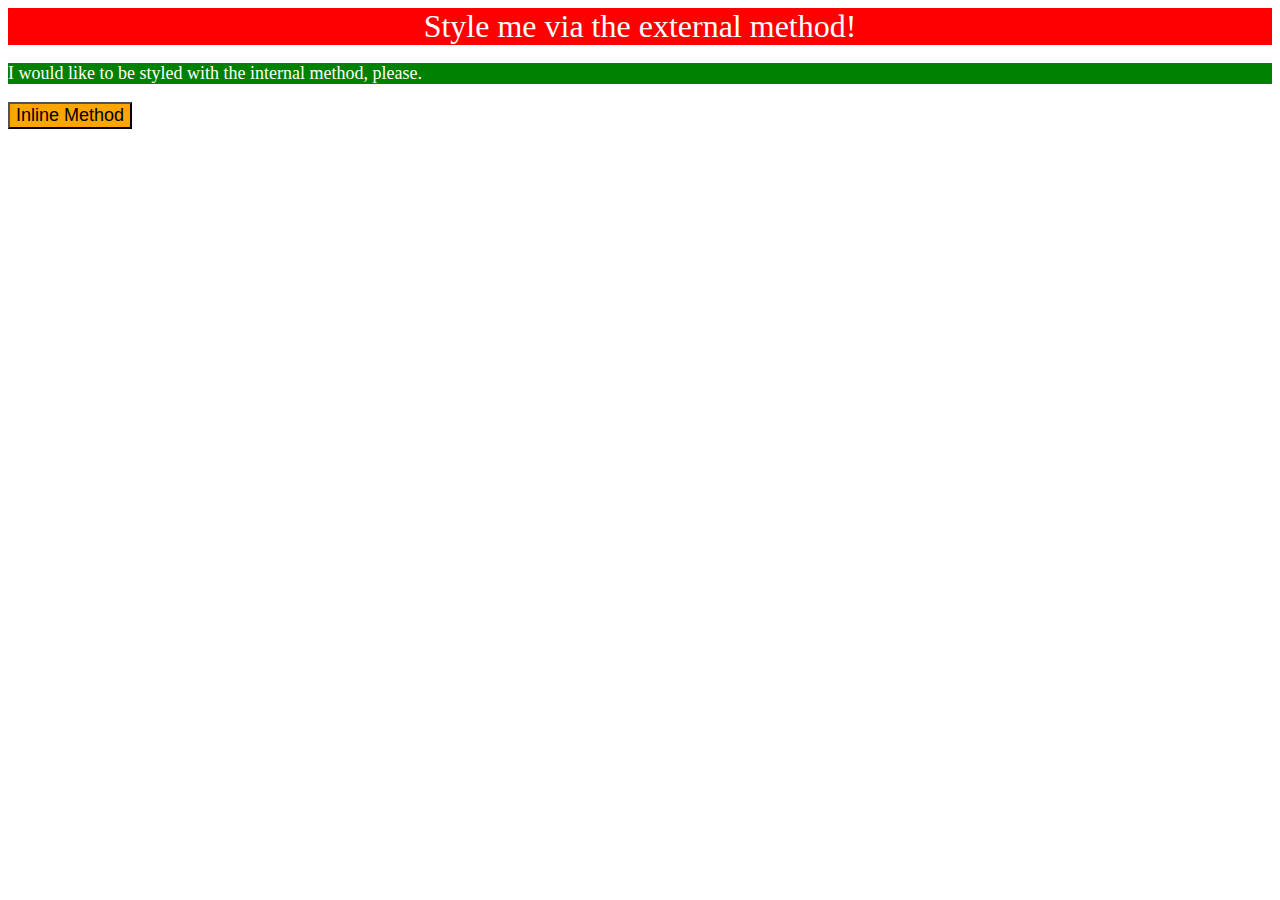
<file: foundations/01-css-methods/index.html>
<!DOCTYPE html>
<html lang="en">
  <head>
    <meta charset="UTF-8">
    <meta http-equiv="X-UA-Compatible" content="IE=edge">
    <meta name="viewport" content="width=device-width, initial-scale=1.0">
    <link rel="stylesheet" href="styles.css">
    <title>Methods for Adding CSS</title>
    <style>
      p {
        color: white; background-color: green; font-size: 18px;
      }
    </style>
  </head>
  <body>
    <div>Style me via the external method!</div>
    <p>I would like to be styled with the internal method, please.</p>
    <button style="background-color: orange; font-size: 18px;">Inline Method</button>
  </body>
</html>
</file>
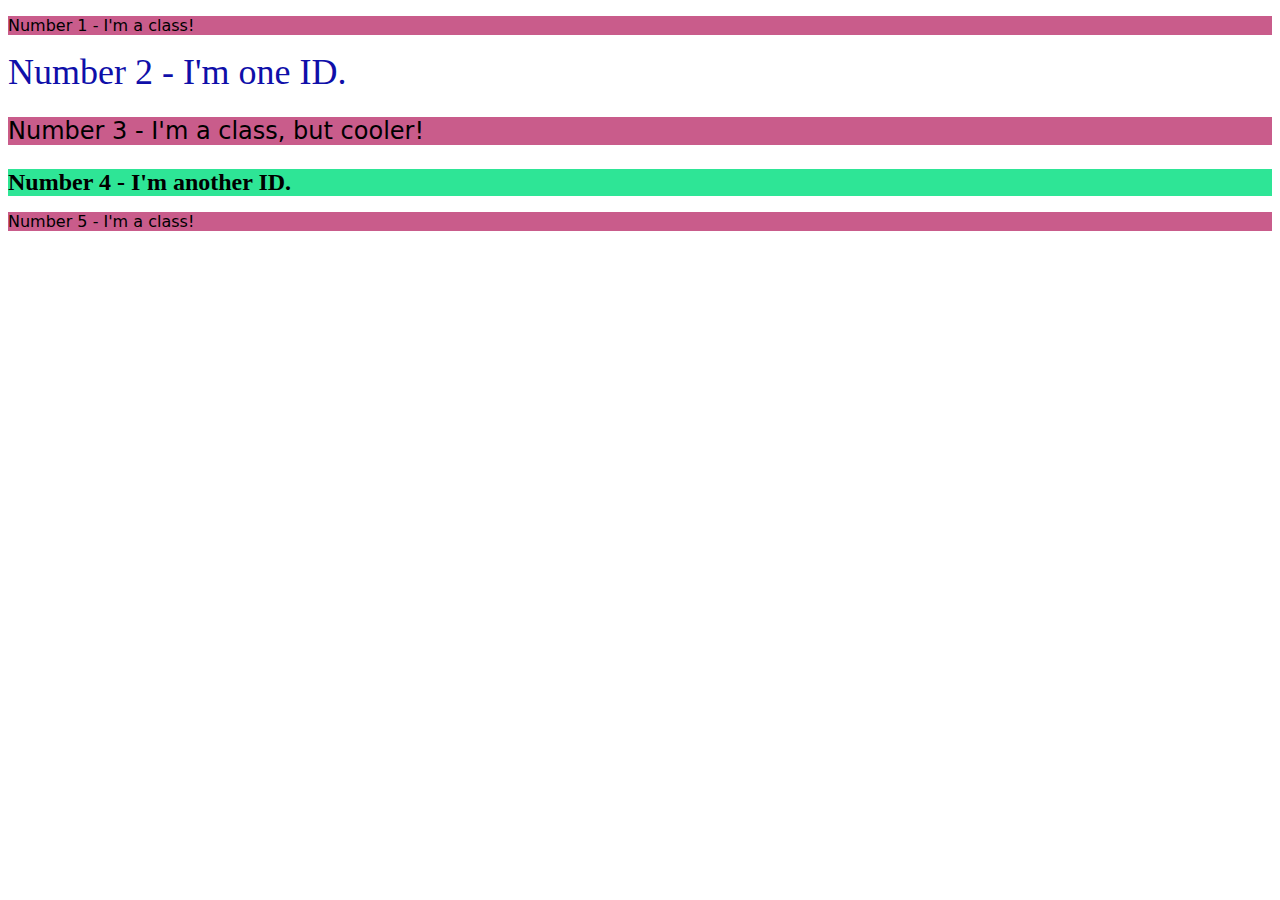
<file: foundations/02-class-id-selectors/index.html>
<!DOCTYPE html>
<html lang="en">
  <head>
    <meta charset="UTF-8">
    <meta http-equiv="X-UA-Compatible" content="IE=edge">
    <meta name="viewport" content="width=device-width, initial-scale=1.0">
    <title>Class and ID Selectors</title>
    <link rel="stylesheet" href="style.css">
  </head>
  <body>
    <p class="odd-style-one">Number 1 - I'm a class!</p>
    <div id="second">Number 2 - I'm one ID.</div>
    <p class="odd-style-one odd-style-two" class="divider">Number 3 - I'm a class, but cooler!</p>
    <div id="fourth">Number 4 - I'm another ID.</div>
    <p class="odd-style-one">Number 5 - I'm a class!</p>
  </body>
</html>
</file>
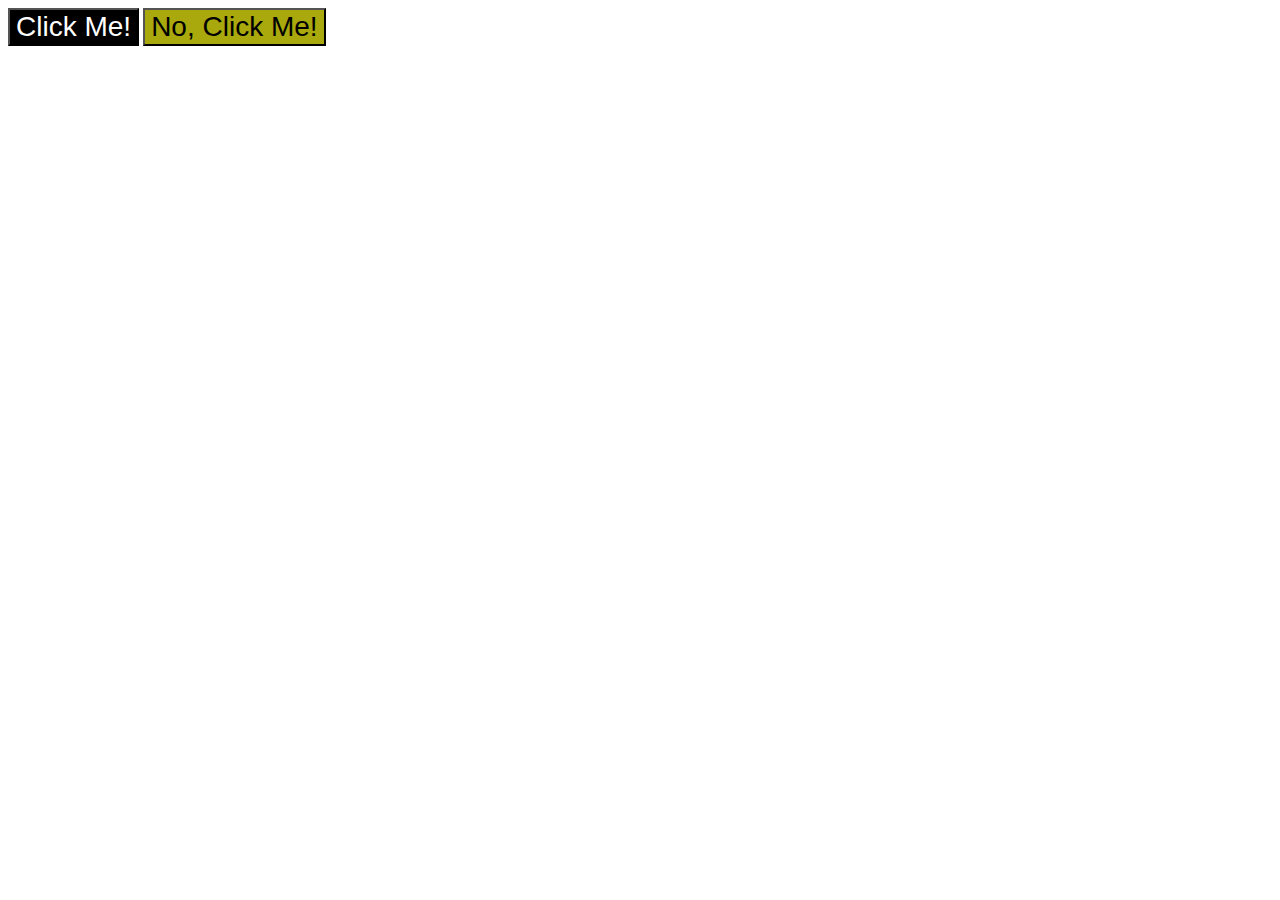
<file: foundations/03-grouping-selectors/index.html>
<!DOCTYPE html>
<html lang="en">
  <head>
    <meta charset="UTF-8">
    <meta http-equiv="X-UA-Compatible" content="IE=edge">
    <meta name="viewport" content="width=device-width, initial-scale=1.0">
    <title>Grouping Selectors</title>
    <link rel="stylesheet" href="style.css">
  </head>
  <body>
    <button class="black">Click Me!</button>
    <button class="yellow">No, Click Me!</button>
  </body>
</html>
</file>
<file: foundations/01-css-methods/styles.css>
/* 01-css-methods style sheet */

div {
    color: white; background-color: red; text-align: center; font-size: 32px;
}
</file>
<file: foundations/02-class-id-selectors/style.css>
/* stylesheet for 02-class-id-selctors */

.odd-style-one, .odd-style-two {
    background-color: #c95c8b; font-family: Verdana, "DejaVu Sans", sans-serif;
}

.odd-style-two {
    font-size: 24px;
}

#second {
    color: #0f0fa9; font-size: 36px;
}

#fourth {
    font-weight: bold; background-color: #2ee596; font-size: 24px;
}
</file>
<file: foundations/03-grouping-selectors/style.css>
/* stylesheet for 03-grouping-selectors */

.black, .yellow {
    font-size: 28px; font-family: Helvetica, "Times New Roman", sans-serif;
}

.black {
    color: #ffffff; background-color: #000000
}

.yellow{
    background-color: #a9a90d
}
</file>
